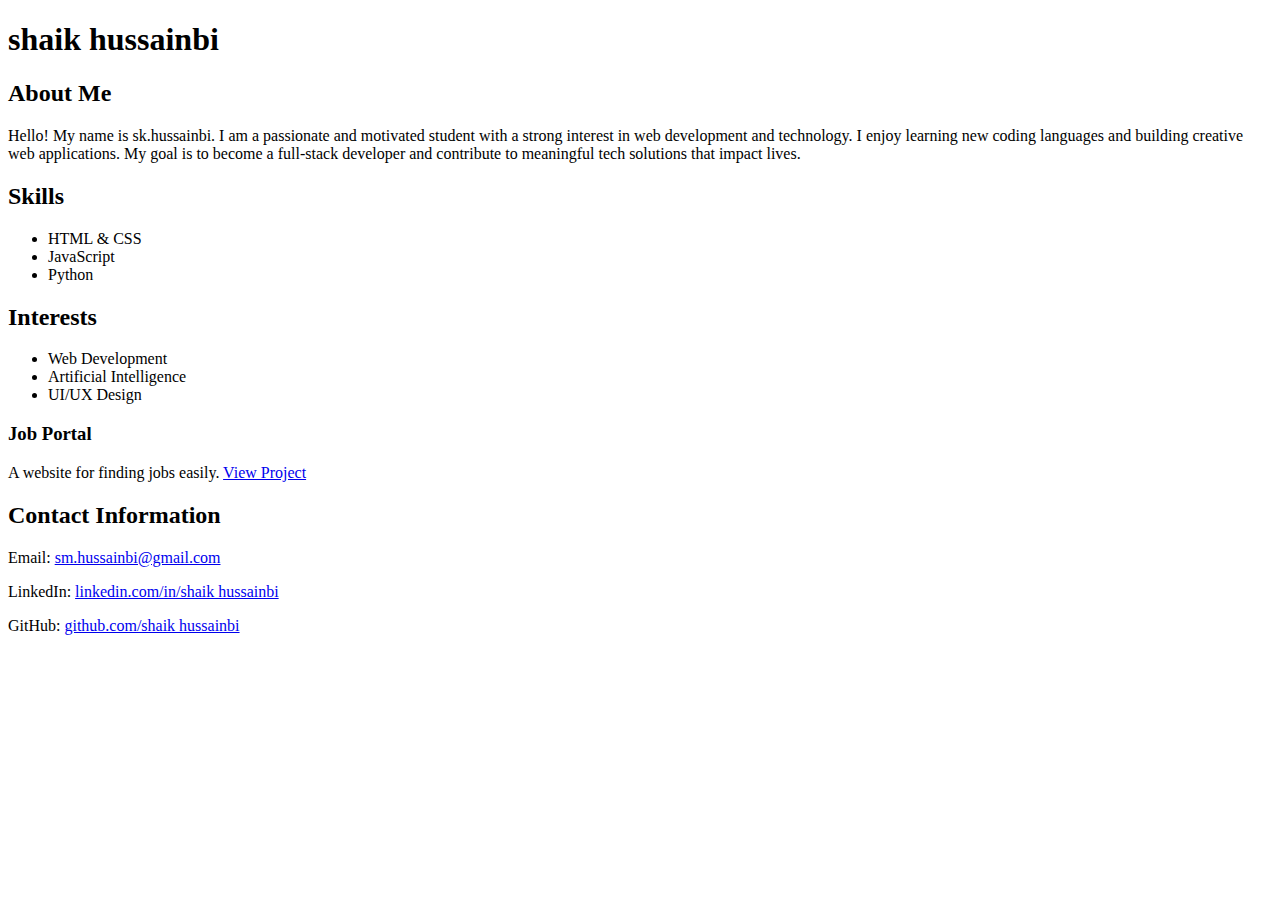
<file: index.html>
<!DOCTYPE html>
<html>
<head>
     <title>shaik hussainbi - Portfolio</title>
      <link rel="stylesheet"href="style.css">
</head>
<body>
        <h1>shaik hussainbi</h1>
  <section>
          <h2>About Me</h2>
         <p>
            Hello! My name is sk.hussainbi. I am a passionate and motivated student with a strong interest in web development and technology. I enjoy learning new coding languages and building creative web applications. My goal is to become a full-stack developer and contribute to meaningful tech solutions that impact lives.
       </p>
  </section>
 <section>
       <h2>Skills</h2>
      <ul>
         <li>HTML & CSS</li>
         <li>JavaScript</li>
         <li>Python</li>
      </ul>
 <h2>Interests</h2>
    <ul>
          <li>Web Development</li>
          <li>Artificial Intelligence</li>
          <li>UI/UX Design</li>
    </ul>
 </section>
 <section>
 <h3>Job Portal </h3>
       <p>A website for finding jobs easily.
       <a href="file:///D:/New%20folder/dti.html">View Project</a></p>
 </section>
 <section>
       <h2>Contact Information</h2>
       <p>Email: <a href="mailto:sm.hussainbi@gmail.com">sm.hussainbi@gmail.com</a></p>
 <p>LinkedIn: <a href="https://www.linkedin.com/in/hussainbi-shaik-673a812b6/"target="_blank">linkedin.com/in/shaik hussainbi</a></p>
 <p>GitHub: <a href="https://github.com/hussainbi-25 "target="_blank">github.com/shaik hussainbi</a></p>
 </section>
 <script src="script.js"></script>
</body>
</html>
</file>
<file: style.css>
.card-hover {
      transition: transform 0.3s ease, box-shadow 0.3s ease;
    }
    .card-hover:hover {
      transform: translateY(-6px);
      box-shadow: 0 15px 30px rgba(0, 0, 0, 0.1);
    }
    .fade-in {
      animation: fadeIn 1s ease-in;
    }
    @keyframes fadeIn {
      from { capacity: 0; transform: translateY(20px); }
      to { opacity: 1; transform: translateY(0); }
    }
    .pastel-shadow {
  box-shadow: 0 4px 20px rgba(255, 182, 193, 0.4);
  border: 3px solid #ffe6f0;
  border-radius: 1rem;
}

    .watermark {
      position: fixed;
      top: 50%;
      left: 50%;
      transform: translate(-50%, -50%) rotate(-30deg);
      font-size: 8rem;
      color: rgba(255, 182, 193, 0.1);
      font-family: 'Cursive', sans-serif;
      font-weight: bold;
      text-shadow: 0 4px 6px rgba(0, 0, 0, 0.2);
      z-index: -1;
      pointer-events: none;
      white-space: nowrap;
      animation: watermarkAnimation 8s ease-in-out infinite;
    }
    @keyframes watermarkAnimation {
      0% { transform: translate(-50%, -50%) rotate(-30deg); opacity: 0.1; }
      50% { transform: translate(-50%, -50%) rotate(0deg); opacity: 0.3; }
      100% { transform: translate(-50%, -50%) rotate(-30deg); opacity: 0.1; }
    }
</file>
